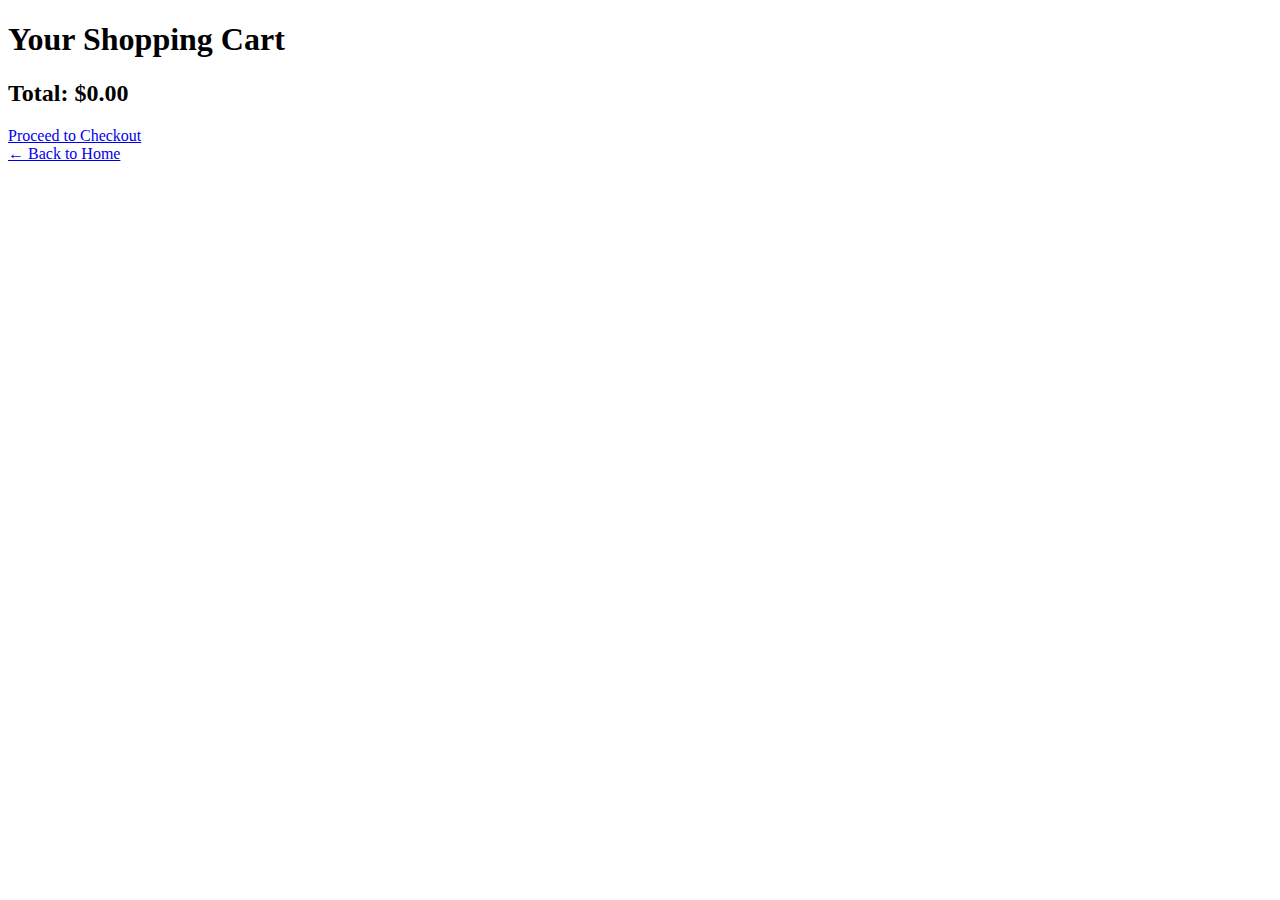
<file: task5/cart.html>
<!DOCTYPE html>
<html lang="en">

<head>
  <meta charset="UTF-8" />
  <meta name="viewport" content="width=device-width, initial-scale=1.0" />
  <title>Your Cart</title>
  <link rel="stylesheet" href="D:/task5/style.css" />
</head>

<body>
  <header>
    <h1>Your Shopping Cart</h1>
  </header>
  <main>
    <section id="cart-items" class="cart-list"></section>
    <div class="cart-total">
      <h2>Total: $<span id="total-price">0.00</span></h2>
      <a href="checkout.html" class="btn-home">Proceed to Checkout</a>
    </div>
    <div class="back-home">
      <a href="index.html" class="btn-home">← Back to Home</a>
    </div>
  </main>
  <script src="D:/task5/cart.js"></script>
</body>

</html>
</file>
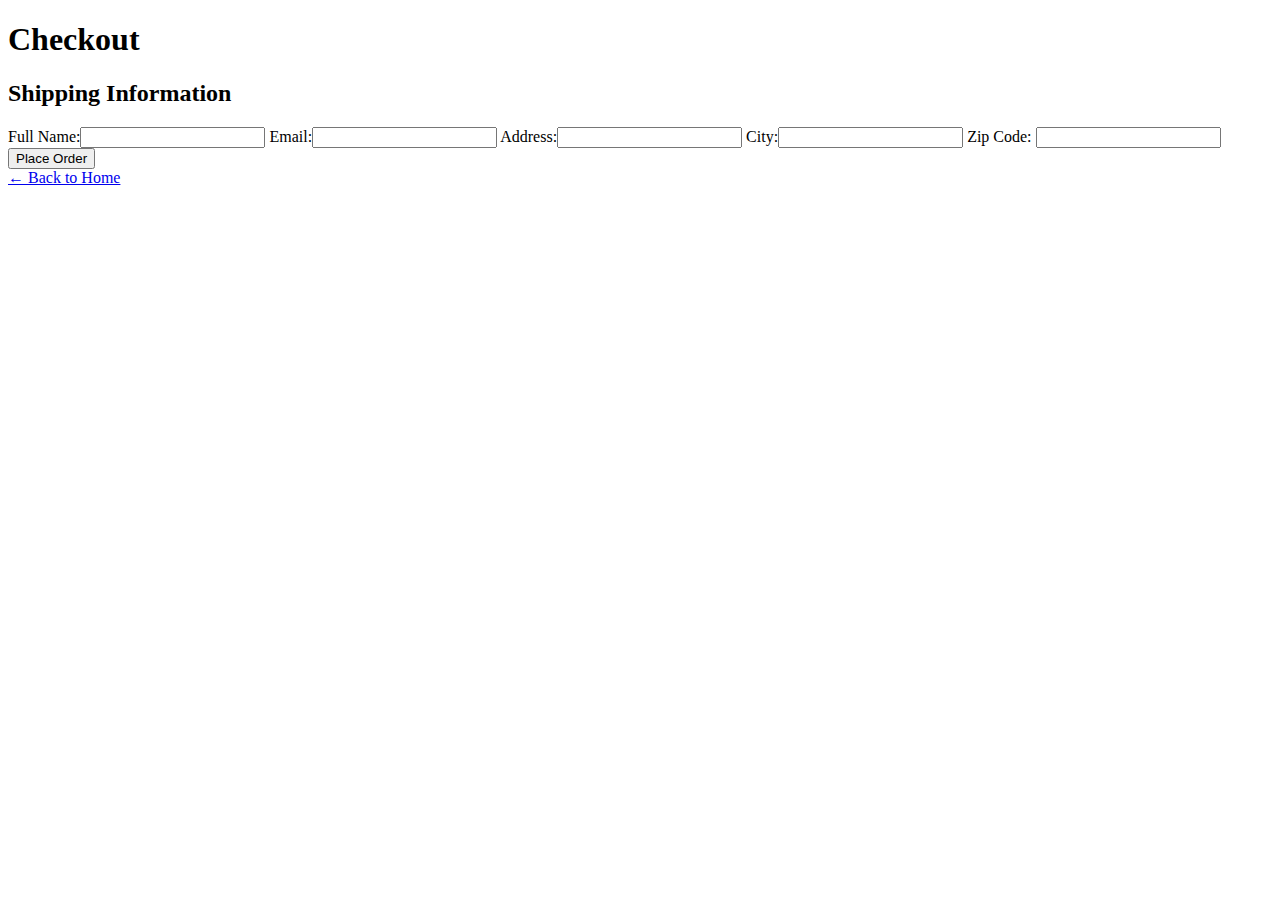
<file: task5/checkout.html>
<!DOCTYPE html>
<html lang="en">

<head>
  <meta charset="UTF-8" />
  <meta name="viewport" content="width=device-width, initial-scale=1.0" />
  <title>Checkout</title>
  <link rel="stylesheet" href="D:/task5/style.css" />
</head>

<body>
  <header>
    <h1>Checkout</h1>
  </header>
  <main>
    <form id="checkout-form" class="checkout-form">
      <h2>Shipping Information</h2>
      <label>Full Name:<input type="text" name="fullname" required /></label>
      <label>Email:<input type="email" name="email" required /></label>
      <label>Address:<input type="text" name="address" required /></label>
      <label>City:<input type="text" name="city" required /></label>
      <label>Zip Code:
  <input type="text" name="zip" pattern="\d{6}" required title="Zip code must be exactly 6 digits" />
</label>

      <button type="submit">Place Order</button>
    </form>
  </main>
  <div class="back-home">
    <a href="index.html" class="btn-home">← Back to Home</a>
  </div>
  <script src="D:/task5/checkout.js"></script>
</body>

</html>
</file>
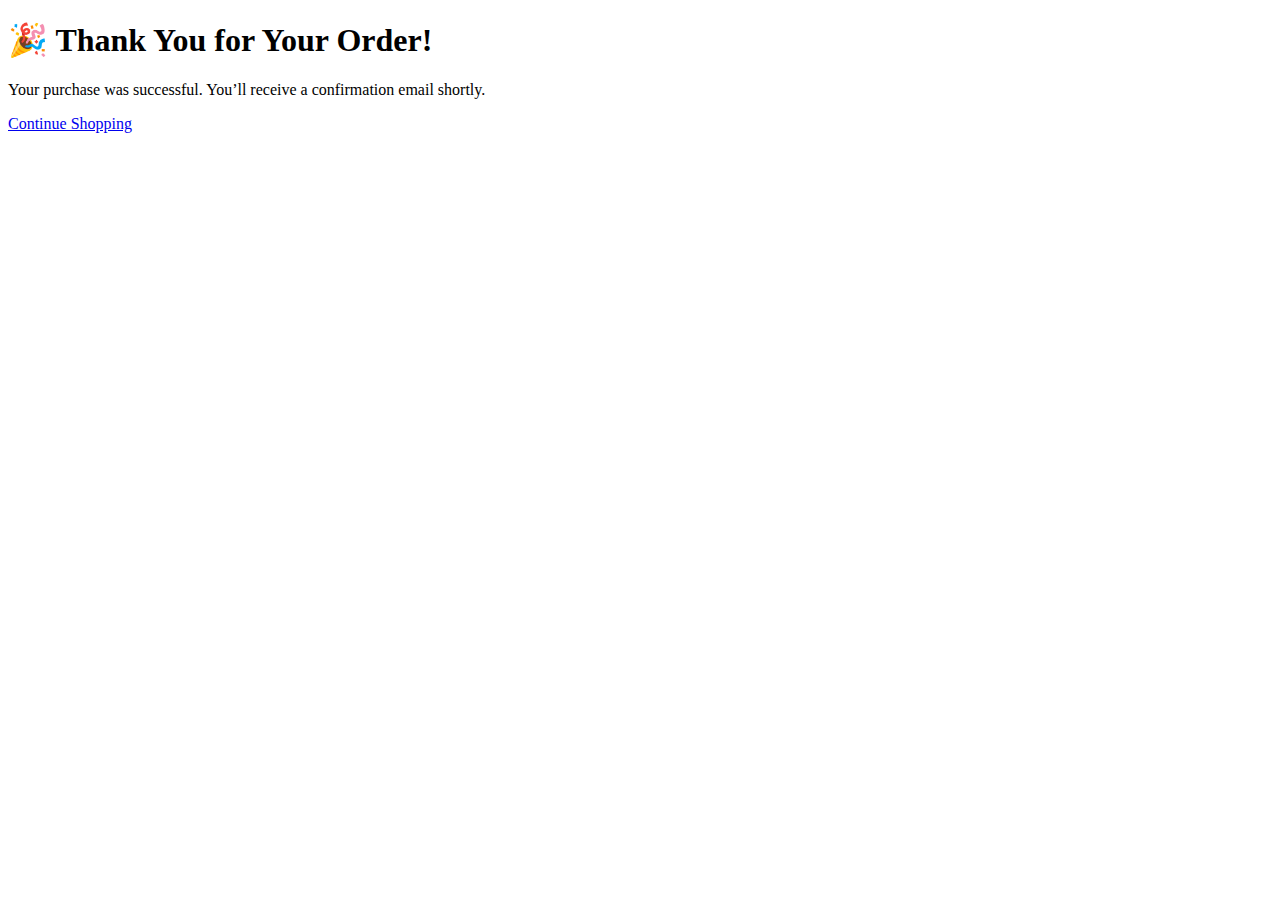
<file: task5/confirmation.html>
<!DOCTYPE html>
<html lang="en">
<head>
  <meta charset="UTF-8" />
  <meta name="viewport" content="width=device-width, initial-scale=1.0"/>
  <title>Order Confirmation</title>
  <link rel="stylesheet" href="D:/task5/style.css" />
</head>
<body class="confirmation-body">
  <div class="confirmation-container">
    <h1>🎉 Thank You for Your Order!</h1>
    <p>Your purchase was successful. You’ll receive a confirmation email shortly.</p>
    <a href="index.html" class="btn-home">Continue Shopping</a>
  </div>
</body>
</html>
</file>
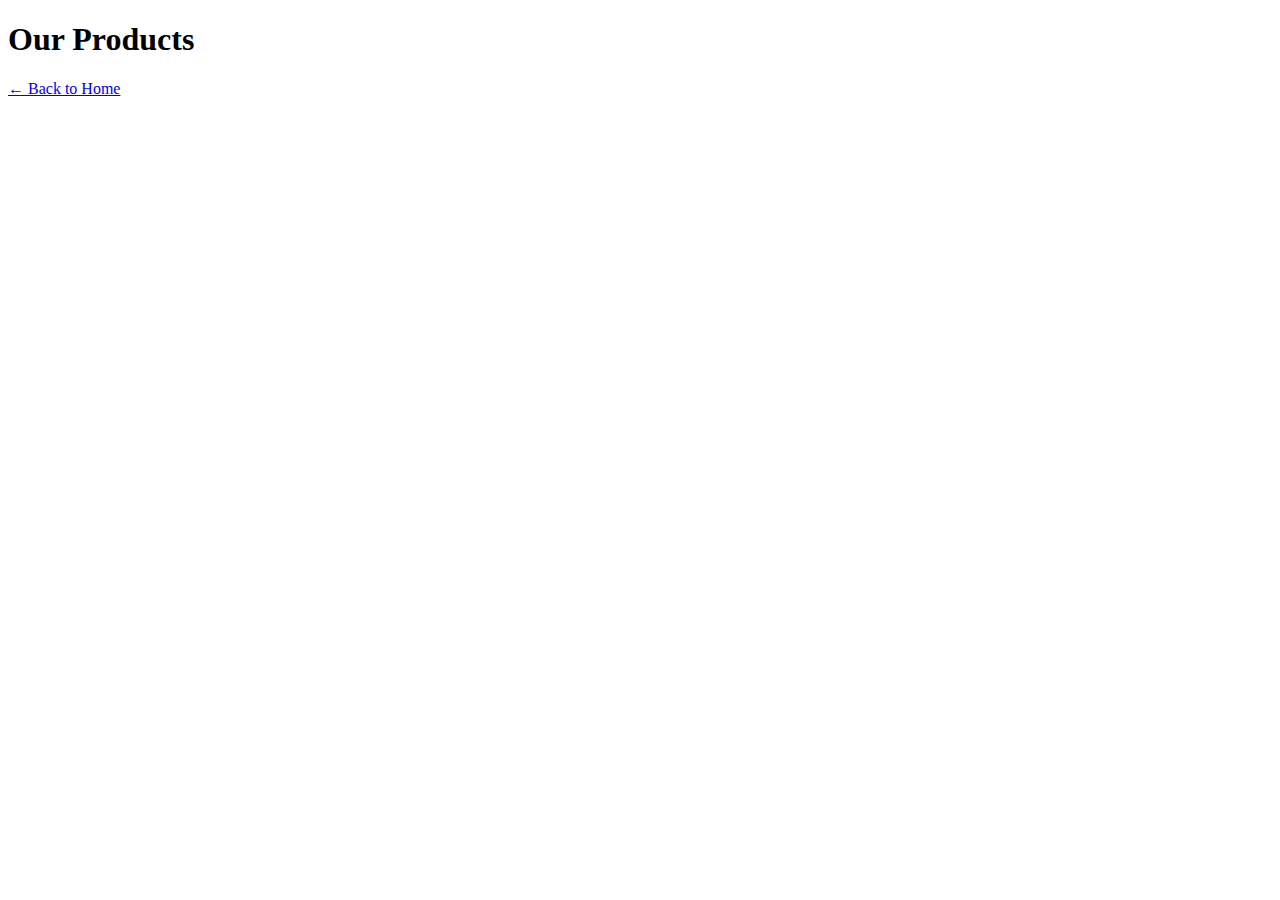
<file: task5/product.html>
<!DOCTYPE html>
<html lang="en">
<head>
  <meta charset="UTF-8" />
  <meta name="viewport" content="width=device-width, initial-scale=1.0" />
  <title>Products</title>
  <link rel="stylesheet" href="D:/task5/style.css" />
</head>
<body>
  <header>
    <h1>Our Products</h1>
  </header>

  <main>
    <section id="product-list" class="product-grid"></section>
  </main>
<div class="back-home">
  <a href="index.html" class="btn-home">← Back to Home</a>
</div>

  <script src="D:/task5/product.js"></script>
</body>
</html>
</file>
